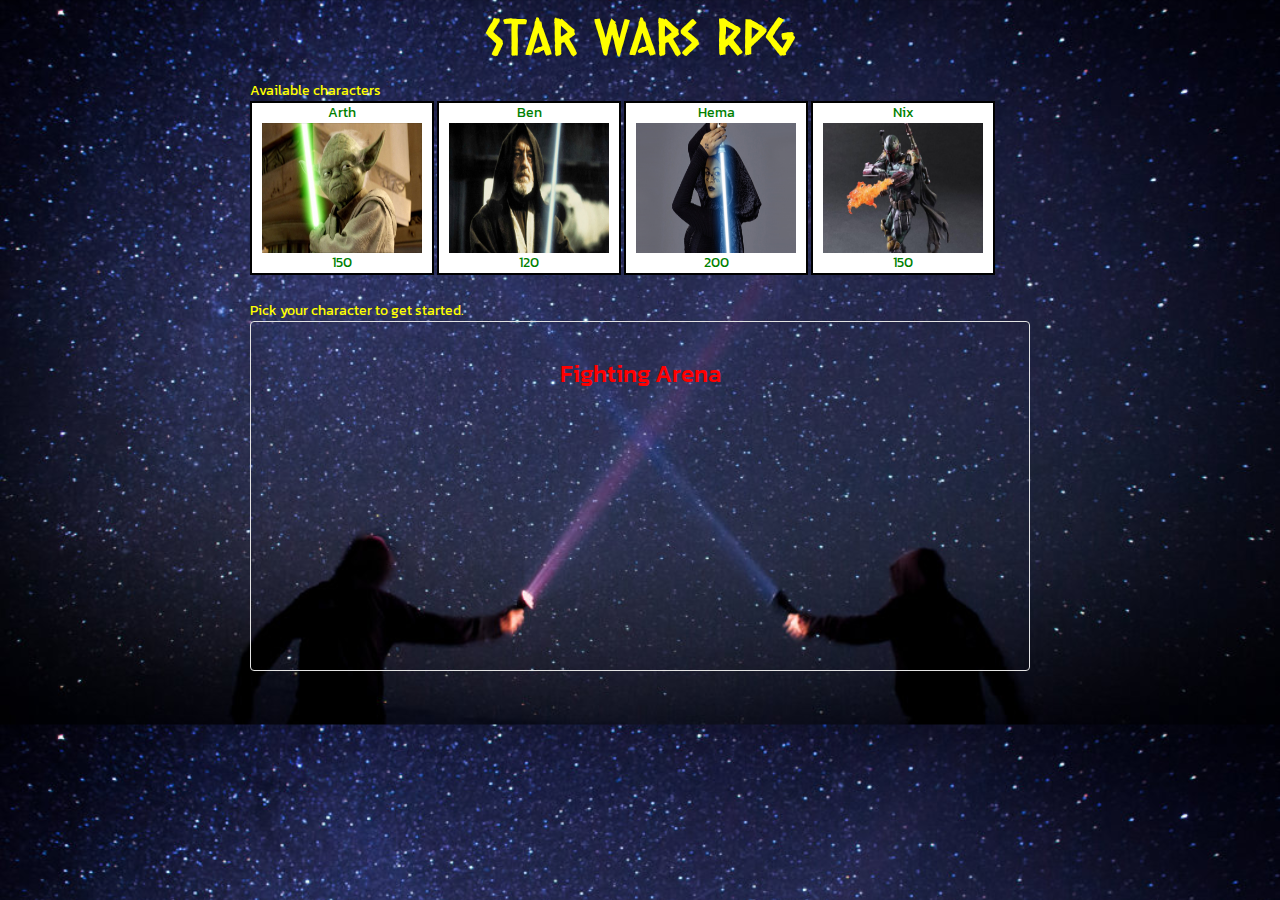
<file: index.html>
<!DOCTYPE html>
<html>
<head>
	<title>Star Wars RPG</title>
	<link rel="stylesheet" type="text/css" href="https://maxcdn.bootstrapcdn.com/bootstrap/3.3.7/css/bootstrap.min.css">
	<link rel="stylesheet" type="text/css" href="assets/css/style.css">
	<link href="https://fonts.googleapis.com/css?family=Caesar+Dressing|Kanit|Ubuntu+Mono" rel="stylesheet">

</head>
<body>
<header>Star Wars RPG</header>
<div class="container">
	<div class="row">
		<div class="col-lg-2"></div>
		<div class="col-lg-8 " >
			<div id="messageCharacters" class="row">Available Characters</div>
			
			<div id="characters" class="row">
				
					<figure id="0" class="character-box character">
					<figcaption>Arth</figcaption>
					<img class="character-img" src="assets/images/arth.jpg">
					<figcaption>1</figcaption>
					</figure>
				
			
					<figure id="1" class="character-box character">
					<figcaption>Ben</figcaption>
					<img class="character-img" src="assets/images/ben.jpg">
					<figcaption>2</figcaption>
					</figure>
				
					<figure id="2" class="character-box character">
					<figcaption>Hema</figcaption>
					<img class="character-img" src="assets/images/hema.jpg">
					<figcaption>3</figcaption>
					</figure>
				
					<figure id="3" class="character-box character">
					<figcaption>Nix</figcaption>
					<img class="character-img" src="assets/images/nix.jpg">
					<figcaption>4</figcaption>
					</figure>
				
			</div>

			<div id="message" class="row"></div>

			<div class="row well fighter-arena">
				<div class="row"><h3>Fighting Arena</h3></div>
				<div class="row">
					
					<div id="attacker" class="col-lg-4"></div>
								
					<div id="attack" class="col-lg-4">
						<audio id="punch" src="./assets/sounds/punch.mp3"></audio>
						<button id="btnAttackRestart" disabled="true">Attack</button>
					</div>
								
			
					
					<div id="defender" class="col-lg-4"></div>
				</div>
			<div class="row">
				
				<div id="messageFooter" class="col-lg-12">Footer</div>
				
			</div>


		</div>

		<div class="col-lg-2"></div>
	</div>


	
	
</div>

<script src="https://ajax.googleapis.com/ajax/libs/jquery/2.2.4/jquery.min.js"></script>
		<script type="text/javascript" src="assets/javascript/game.js"></script>
</body>
</body>
</html>
</file>
<file: assets/css/style.css>
body{
	 background-image: url("../images/star-war.jpg");
    -webkit-background-size: cover;
    -moz-background-size: cover;
    -o-background-size: cover;
     background-size: cover;
     color:yellow;
	font-family: 'Kanit', sans-serif;
	font-size:20x;
}
header{

	text-align: center;
	font-family: 'Caesar Dressing', cursive;
	font-size: 50px;
}
.container{
	margin-top: 10px;

}
.character-img{
	width:160px;
	height:130px;
}
.character-box{
	
	padding:0px 10px 0px 10px;
	background-color: white;
	border: 2px solid black;
	text-align: center;
	color:green;
	
	display:inline-block;
}

.character-box:hover{
	opacity:0.8;
}

#characters{
	height:200px;
}

#attacker, #defender, #restart, #attack, #defender{
	display: inline-block;
}

#btnAttack,#btnRestart{
	vertical-align: middle;
}

.fighter-arena{
	height:350px;
	text-align: center;
	background: transparent;
	color:red;
	text-align:center;
	font-size: 15px;	

}
</file>
